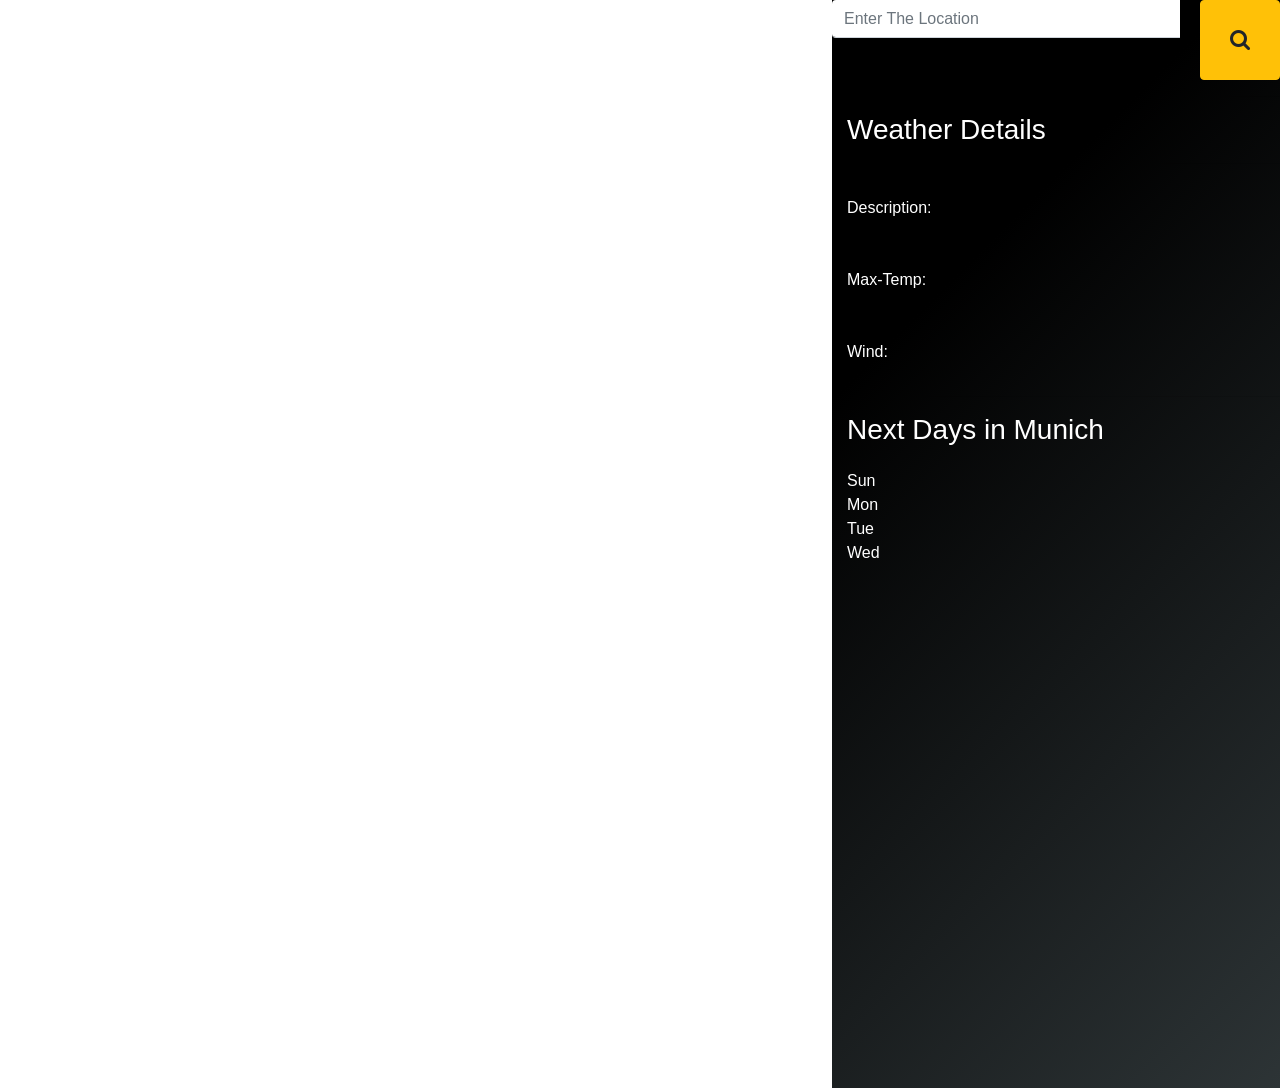
<file: finalProject.html>
<html>

<head>
    <meta charset="UTF-8">
    <link rel="stylesheet" href="style.css">
    <title>Weather Finder</title>
    <link rel="stylesheet" href="https://cdnjs.cloudflare.com/ajax/libs/font-awesome/4.7.0/css/font-awesome.min.css">
    <link rel="stylesheet" href="https://stackpath.bootstrapcdn.com/bootstrap/4.5.0/css/bootstrap.min.css" integrity="sha384-9aIt2nRpC12Uk9gS9baDl411NQApFmC26EwAOH8WgZl5MYYxFfc+NcPb1dKGj7Sk" crossorigin="anonymous">

</head>

<body>
    <div class="leftContainer">
        <h1 id="heading">Light Weather</h1>
        <div id="weatherIcon"></div>
        </canvas>
        <div id="inline">
            <span id="weatherTemperature"></span>
            <span id="tempUnit"></span>
            <span id="name"></span>
        </div>
        <p id="timeandDate"></p>
    </div>
    <div class="rightContainer">
        <div class="form-group w-100 input-group inputList">
            <input type=" text " id="searchBar" class="form-control" placeholder="Enter The Location ">
            <span class="input-group-btn ">
              <button class="btn btn-warning submitBtn" id="searchBtn" type="button"> <i class="fa fa-search fa-lg "></i>
            </button>
            </span>
        </div>
        <hr>
        <h3>Weather Details</h3>
        <hr>
        <div class="weatherContainer">
            <p id="weatherCloudy">Description:</p>
            <p id="weatherMaxTemp">Max-Temp:</p>
            <p id="weatherWind">Wind:</p>
        </div>
        <hr>
        <h3>Next Days in Munich</h3>
        <ul id="nextDaysWeather"></ul>
    </div>
    <script src="https://ajax.googleapis.com/ajax/libs/jquery/3.5.1/jquery.min.js"></script>
    <script src="index.js"></script>
</body>

</html>
</file>
<file: style.css>
* {
            box-sizing: border-box;
        }
        
        body {
            padding: 0;
            margin: 0;
        }
        
        #searchBar {
            border-top: none;
            border-left: none;
            border-right: none;
        }
        
        .submitBtn {
            margin-left: 20px;
            margin-top: 0px;
            width: 80px;
            height: 80px;
            color: orange;
        }
        
        .leftContainer {
            width: 65%;
            margin-left: 0px;
            background-image: url("https://images.pexels.com/photos/267151/pexels-photo-267151.jpeg?auto=compress&cs=tinysrgb&dpr=2&w=500");
            height: 100%;
            background-size: 100% 100%;
            background-repeat: no-repeat;
            padding-bottom: 85%;
        }
        
        h1 {
            color: white;
        }
        
        .rightContainer {
            /*  display: flex;
    flex-direction: column; */
            border: 1px lightgray;
            width: 35%;
            position: absolute;
            right: 0px;
            top: 0px;
            bottom: 0px;
            background-color: #2d3436;
            background-image: linear-gradient(315deg, #2d3436 0%, #000000 74%);
            padding-bottom: 85%;
            /* z-index: -1; */
        }
        
        .rightContainer h3 {
            color: white;
            padding-left: 15px;
        }
        
        .rightContainer p {
            color: white;
            padding-left: 15px;
        }
        
        #inline {
            margin-top: 200px;
            color: white;
        }
        
        #weatherTemperature {
            margin-left: 300px;
            font-size: 50px;
        }
        
        #tempUnit {
            font-size: 45px;
        }
        
        #name {
            margin-left: 50px;
            font-size: 25px;
        }
        
        #weatherIcon {
            text-align: center;
        }
        
        .windMarginAdjustment {
            margin-left: 15px;
        }
        
        .cloudMarginAdjustment {
            margin-left: 10px;
        }
        
        .tempMarginAdjustment {
            margin-left: 10px;
        }
        
        .weatherContainer {
            line-height: 3.5;
        }
        
        #timeandDate {
            color: white;
            margin-top: 350px;
            margin-left: 250px;
            font-size: 25px;
        }
        
        .temperatureStyle {
            margin-left: 80px;
        }
        
        .iconStyle {
            margin-left: 50px;
        }
        
        .unitOfWind {
            color: white;
        }
        
        .iconSize {
            width: 200px;
            height: 250px;
        }
        /*  .nextDayTempUnit {
            color: white;
        } */
</file>
